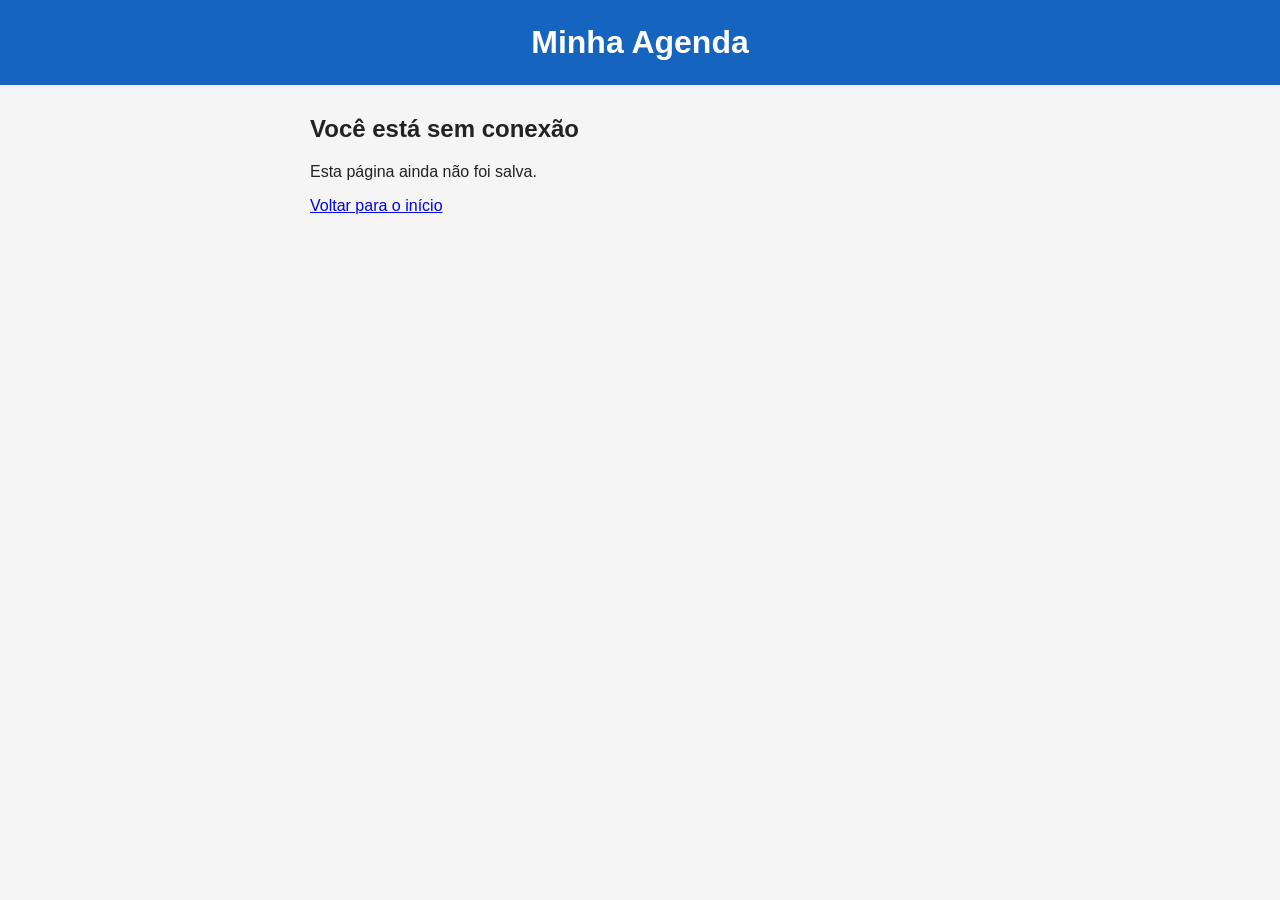
<file: offline.html>
<!DOCTYPE html>
<html lang="pt-BR">
<head>
    <meta charset="UTF-8">
    <link rel="stylesheet" href="./style.css">
    <title>Sem conexão</title>
</head>
<body>
    <header class="topo"><h1>Minha Agenda</h1></header>
    <main>
        <h2>Você está sem conexão</h2>
        <p>Esta página ainda não foi salva.</p>
        <p><a href="./">Voltar para o início</a></p>
    </main>        
</body>
</html>
</file>
<file: style.css>
* {
    box-sizing: border-box;
}

body {
    margin: 0;
    font-family: Arial, Helvetica, sans-serif;
    background-color: #f5f5f5;
    color: #222;
}

header {
    background-color: #1565c0;
    color: white;
    padding: 24px;
    text-align: center;
}

header h1 {
    margin: 0;
}

header p {
    margin: 8px 0 0;
}

main {
    max-width: 700px;
    margin: 30px auto;
    padding: 0 20px;
}

section {
    background-color: white;
    padding: 20px;
    margin-bottom: 20px;
    border-radius: 8px;
}

form {
    display: flex;
    flex-direction: column;
    gap: 10px;
}

label {
    font-weight: bold;
}

input {
    padding: 12px;
    font-size: 16px;
}

button {
    padding: 12px;
    border: none;
    border-radius: 4px;
    background-color: #1565c0;
    color: white;
    font-size: 16px;
    cursor: pointer;
}

button:hover {
    background-color: #0d47a1;
}

ul {
    padding: 0;
    list-style: none;
}

li {
    padding: 12px;
    margin-bottom: 8px;
    background-color: #eeeeee;
    border-radius: 4px;
}


/* indicador de conexão */
#status {
    padding: 4px 12px;
    border-radius: 12px;
}

#status.online {
    background-color: #e8f5e9;
    color: #2e7d32;
}

#status.offline {
    background-color: #ffebee;
    color: #c62828;
}
</file>
